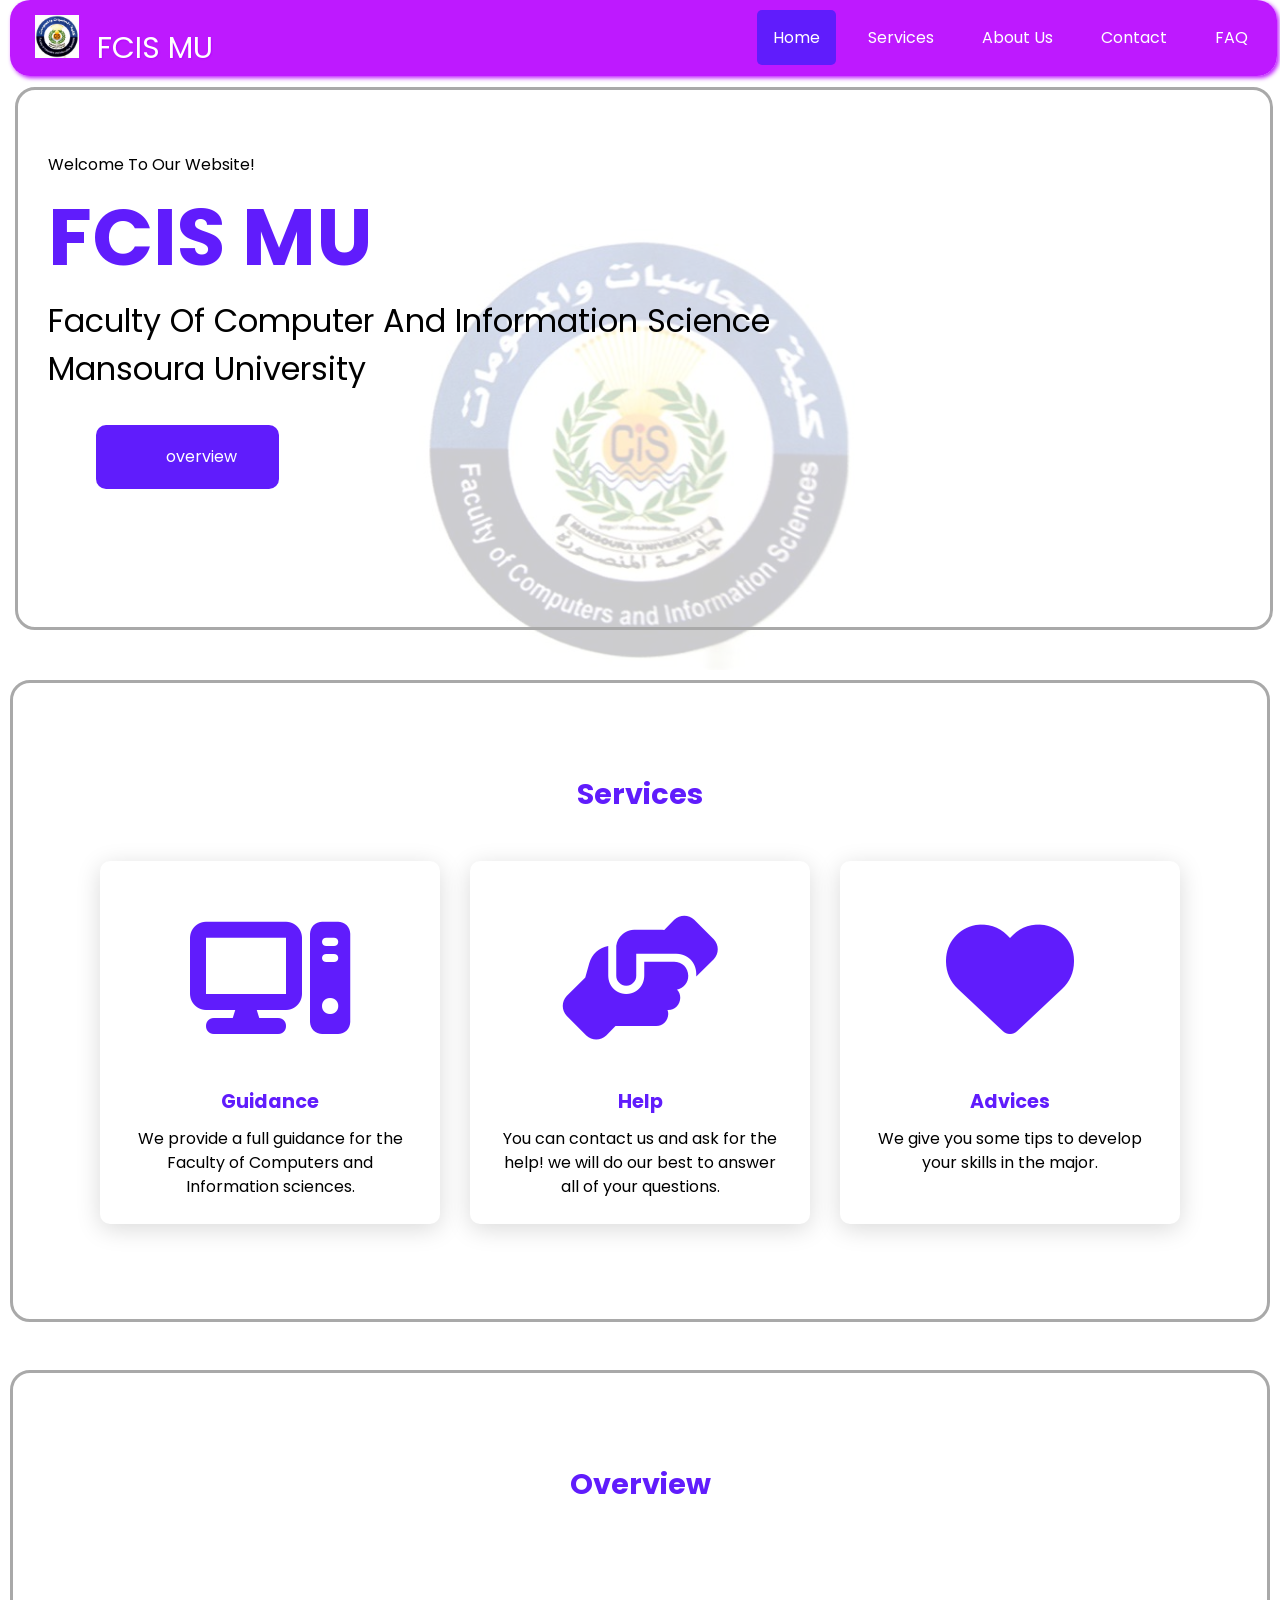
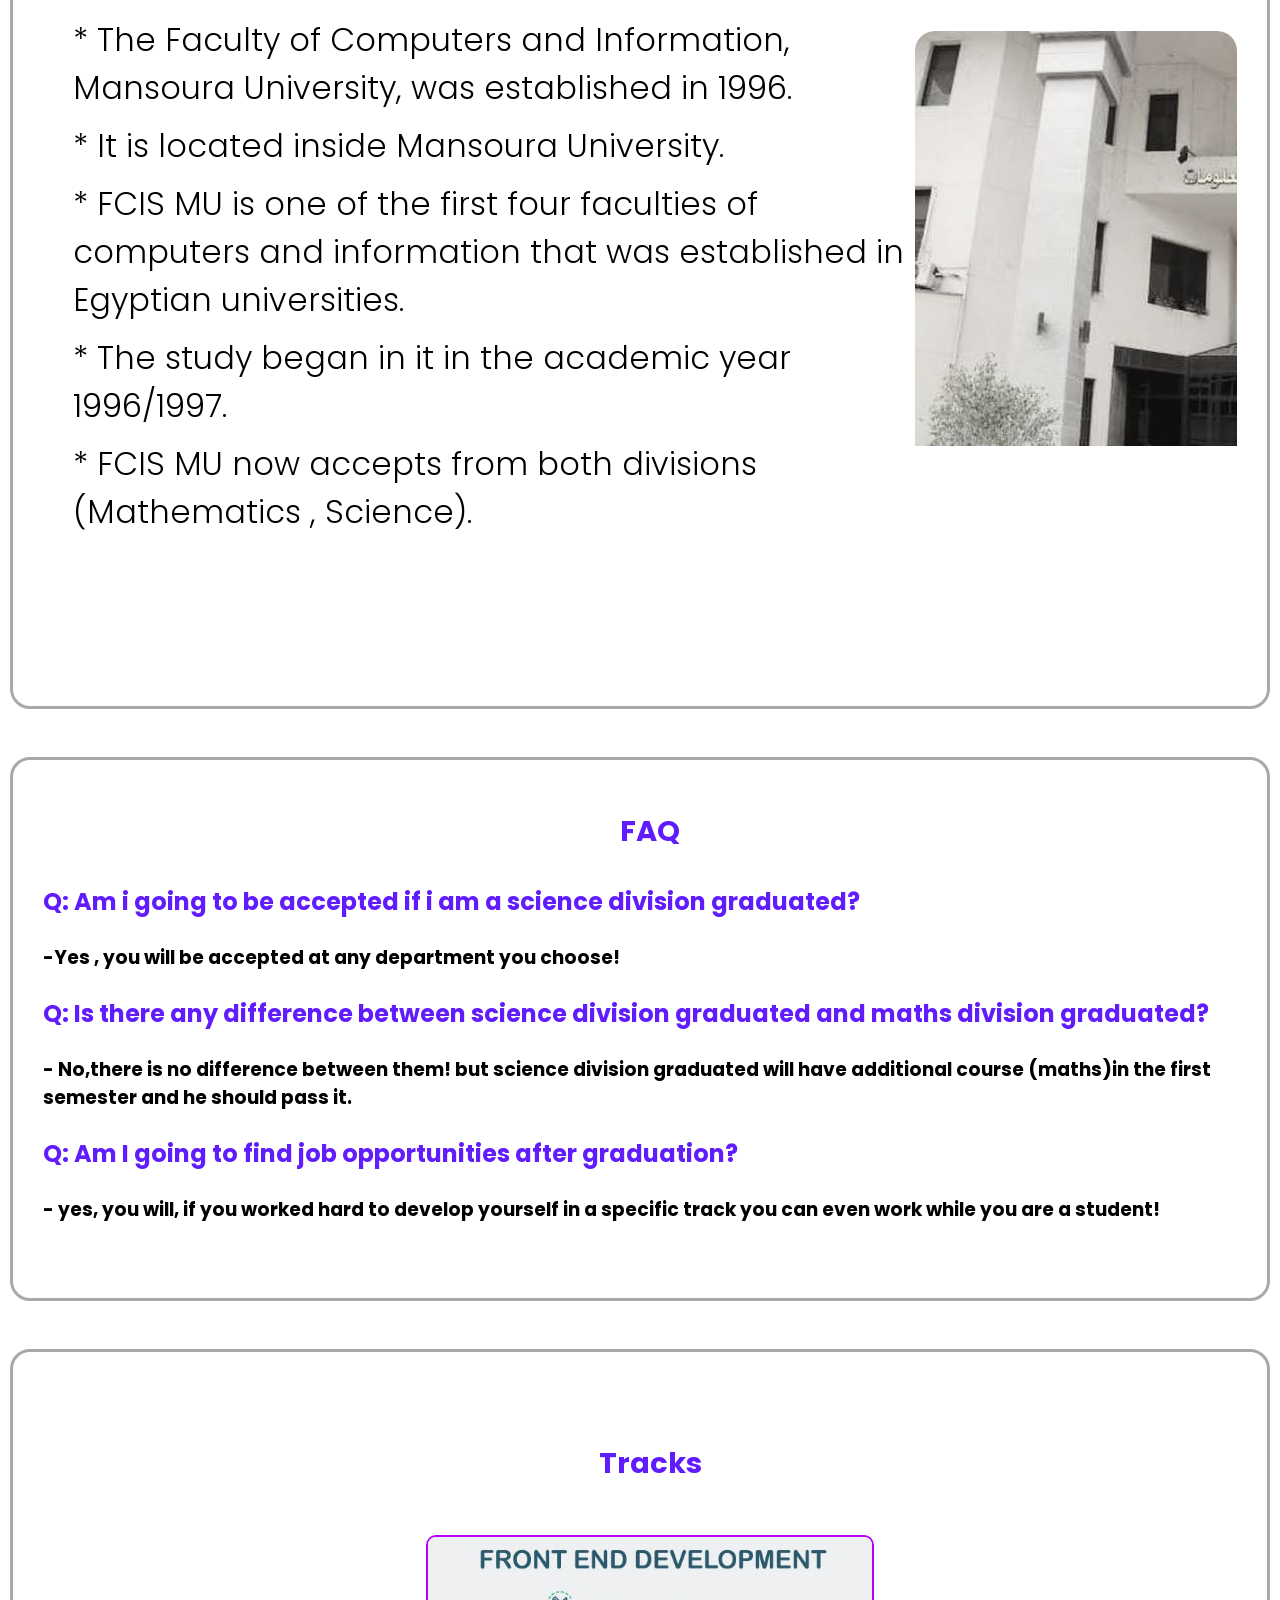
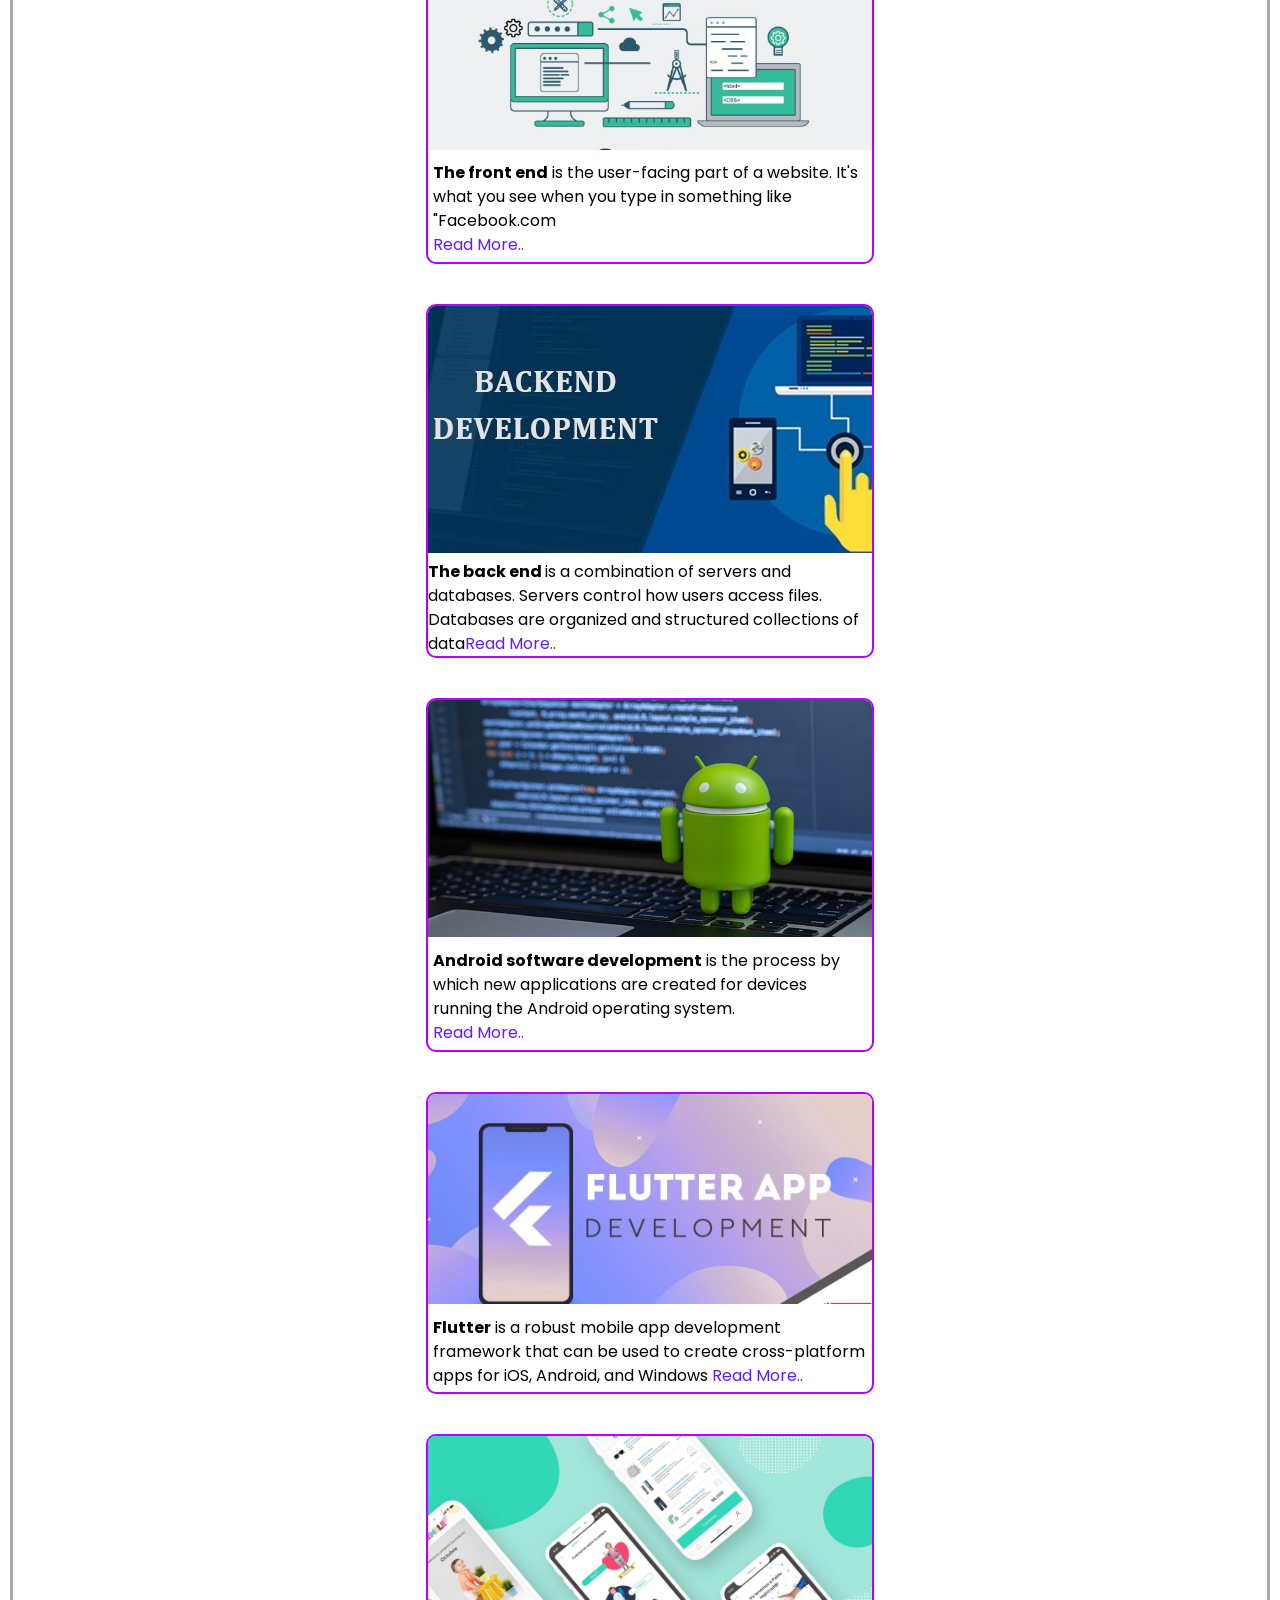
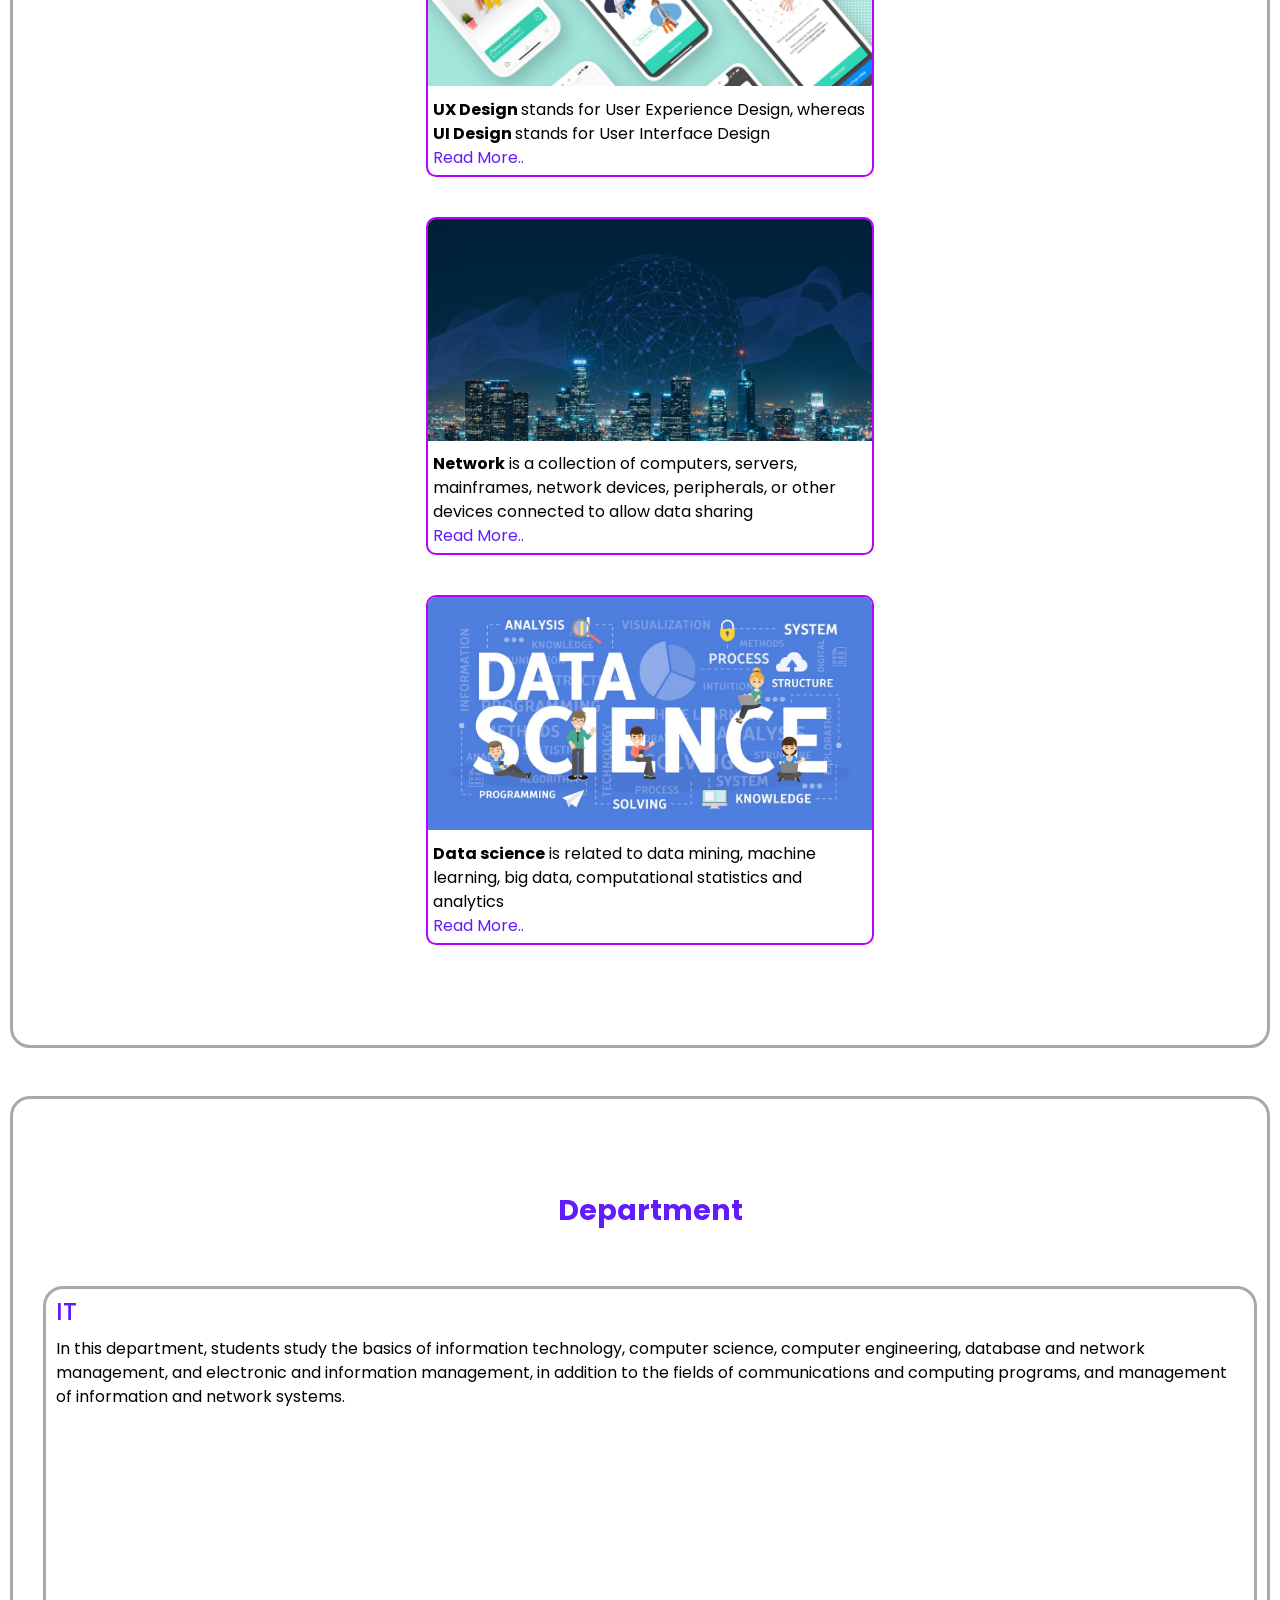
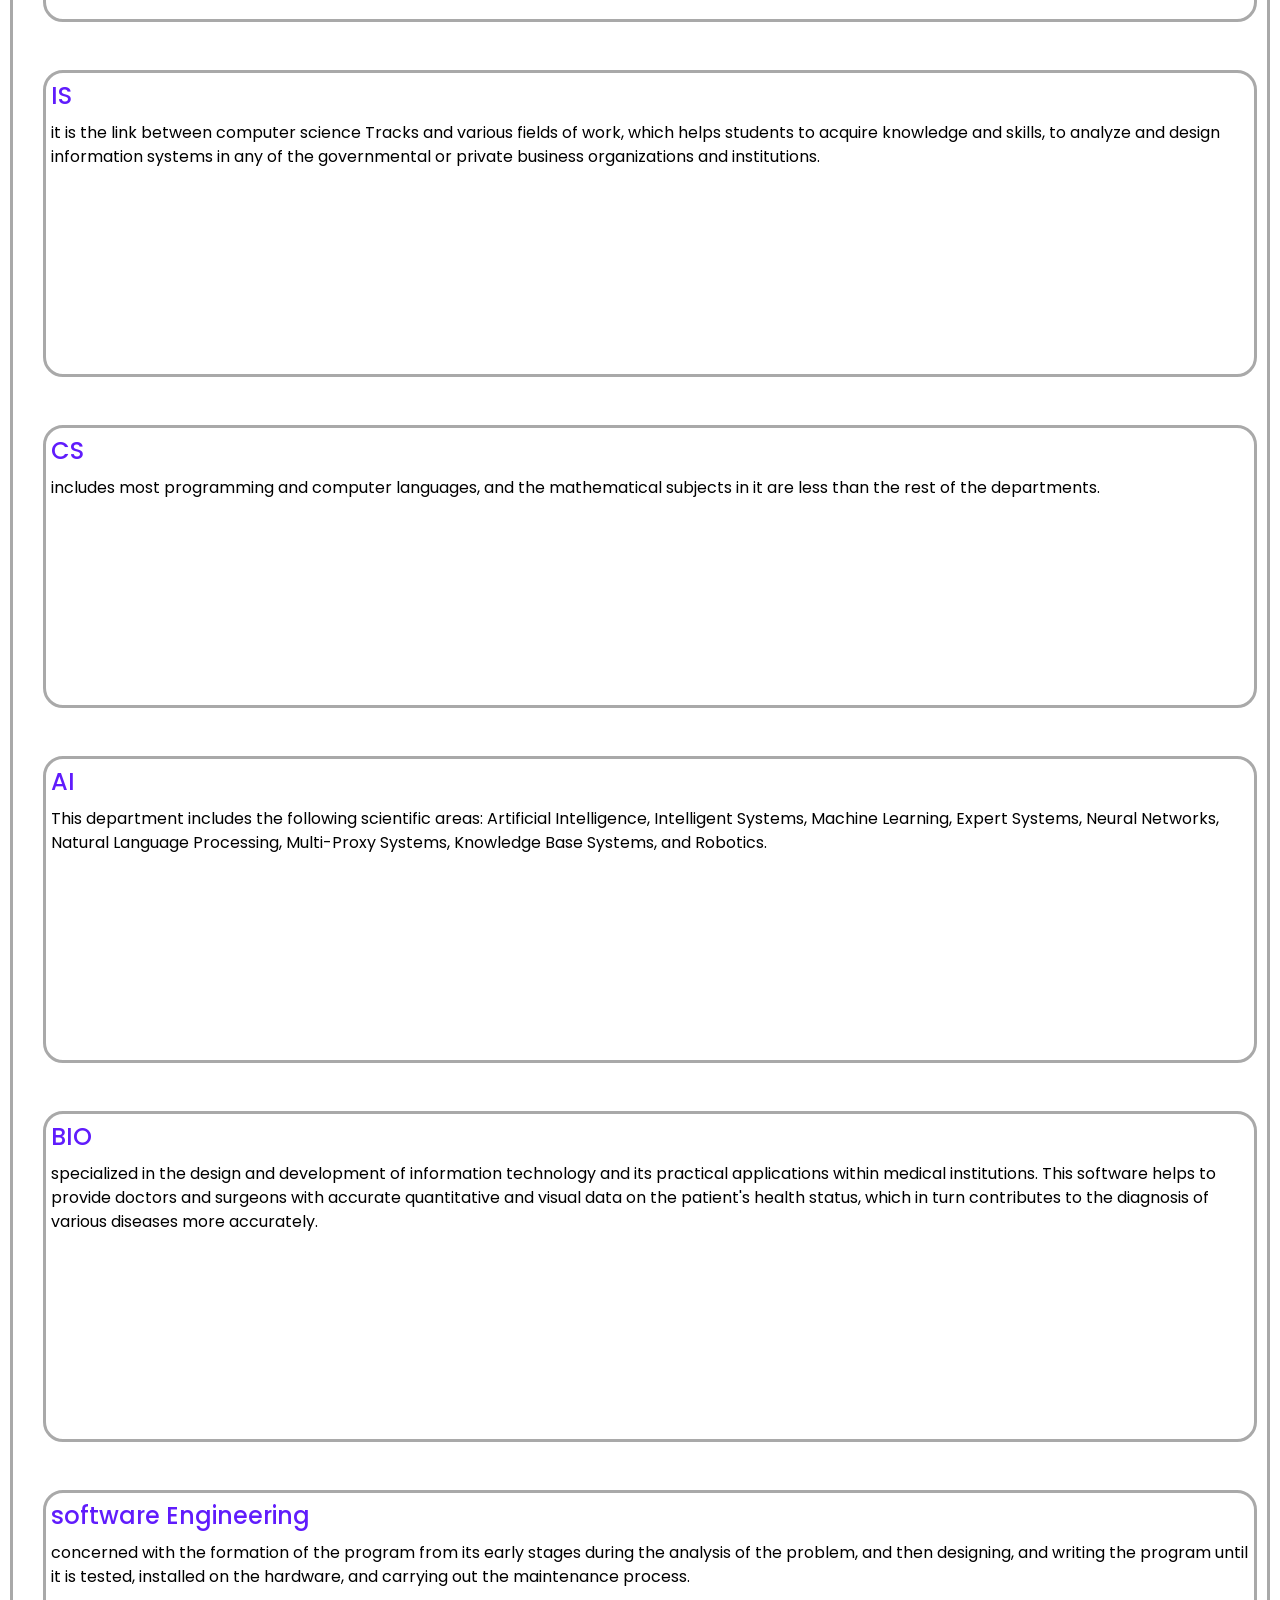
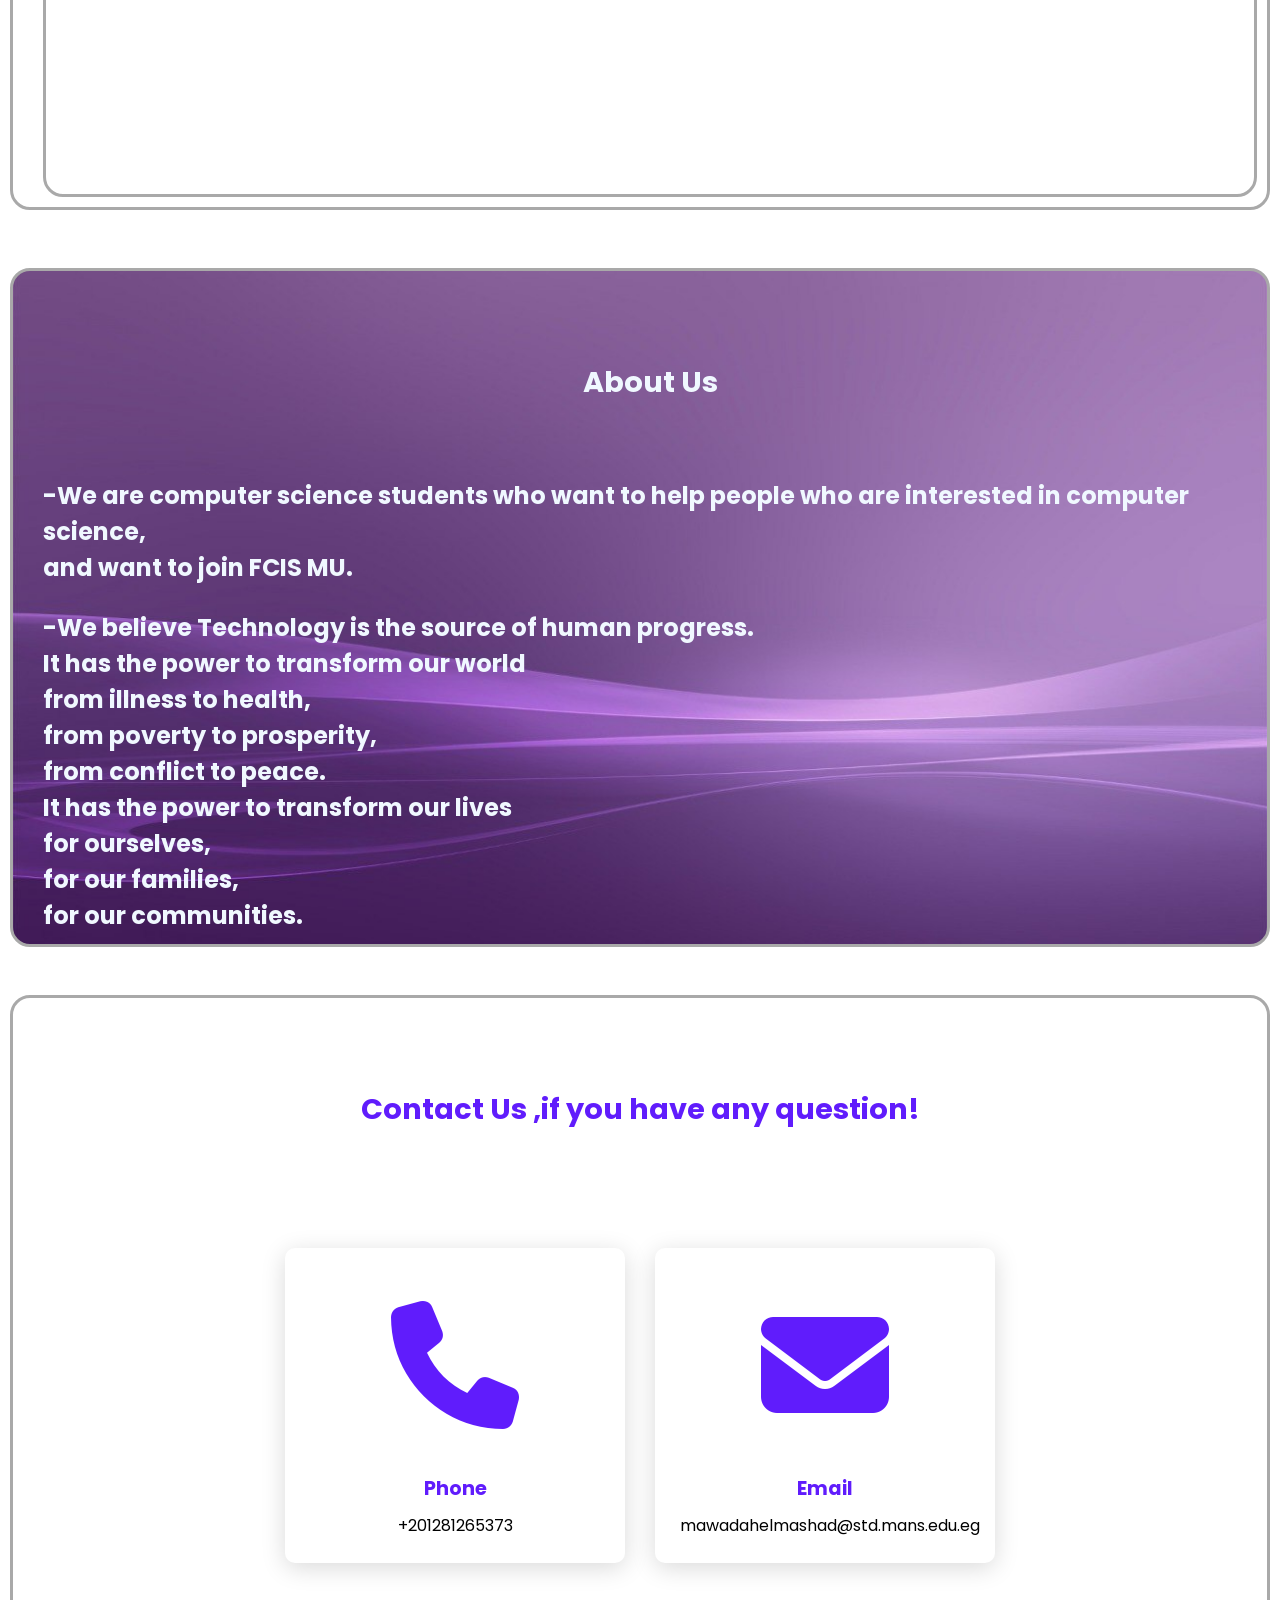
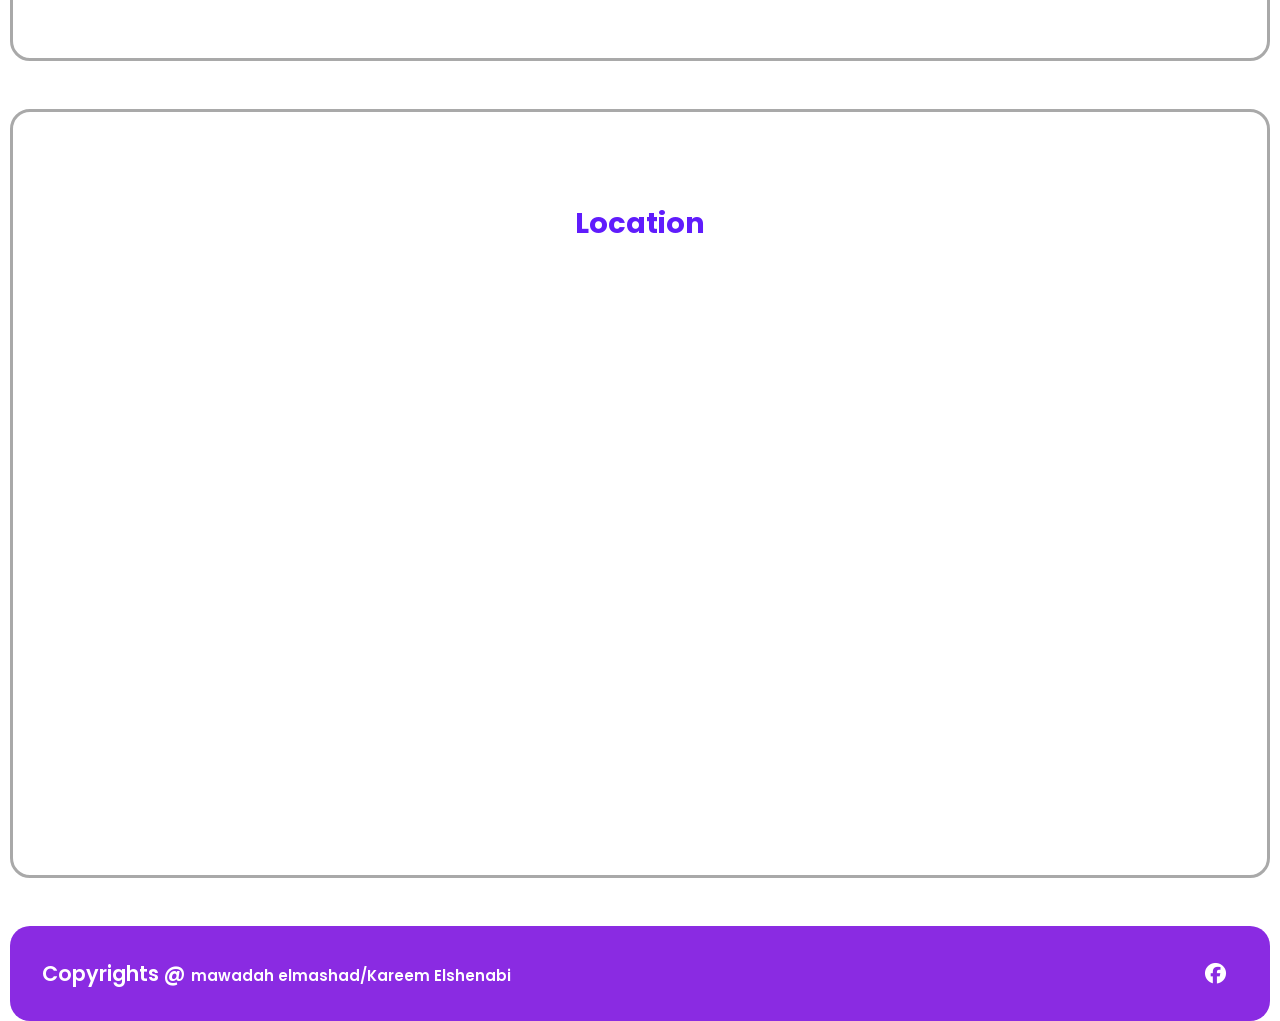
<file: index.html>
<!DOCTYPE html>
<html lang="ar">
<head>
   

   
    <link rel="stylesheet" href="https://cdnjs.cloudflare.com/ajax/libs/font-awesome/6.2.1/css/all.min.css">
    <link rel="stylesheet" href="css/main.css">
    <link rel="stylesheet" href="css/mobile.css" media="screen and (max-width: 768px)">
    <meta charset="UTF-8">
    <meta http-equiv="X-UA-Compatible" content="IE=edge">
    <meta name="discription" content="my page for learn"/>
    <meta name="viewport" content="width=device-width, initial-scale=1.0"/>
    <title>FCIS</title>
</head> 
<body>

    <navbar id="navbar">
        <div class="logo">
        
            <img src="css/faculty.jpg" alt="logo"> <a href="#" >FCIS MU</a>
        </div>
        <div class="menue-wrap">
            <input type="checkbox"class="toggle">
            <div class="hamburger"><div></div></div>
            <div class="menu">
                <div>
                    <div>
                        <ul>
                            <li><a href="#showcase" >Home</a></li>
                            <li><a href="#servic">Services</a></li>
                            <li><a href="#About us">About Us</a></li>
                            <li><a href="#content">Contact</a></li>
                            <li><a href="#faq">FAQ</a></li>

                        
                        </ul>
                    </div>
                </div>
            </div>

        </div>
    </navbar>
    <section class="showcase" id="showcase">
   
        <div class="container showcase-content">
            <p>Welcome To Our Website!</p>
            <h1>FCIS MU</h1>
            <p><h3>Faculty Of Computer And Information Science</h3>
            <h3>Mansoura University</h3></p>
            <a href="#overview" class="btn">overview</a>
        
        </div>
       
    </section>
    
    <section class="servic" id="servic">
      <h2 class="title">Services</h2>
      <div class="content">
          <div class="card">
             <div class="icon">
                <i class="fa-sharp fa-solid fa-computer"></i>
             </div>
          <div class="info">
            <h3>Guidance</h3>
            <p>We provide a full guidance for the Faculty of Computers and Information sciences.</p>
     
          </div>
        </div>
       
        <div class="card">
            <div class="icon">
              <i class="fa-sharp fa-solid fa-handshake-angle"></i>
            </div>
              <div class="info">
                <h3>Help</h3>
                     <p>You can contact us and ask for the help! we will do our best to answer all of your questions.</p>
    
              </div>
        </div>
       
          <div class="card">
              <div class="icon">
                <i class="fa-sharp fa-solid fa-heart"></i>
              </div>
            <div class="info">
               <h3>Advices</h3>
                  <p>We give you some tips to develop your skills in the major. </p>
    
            </div>
        </div>
     </div>
      </section>
    <br><br>

  <section class= "overview" id="overview">
    <h2 class="title">Overview</h2>
    <section class="overview-content">
<div class="words">
    <ul>
        <li>* The Faculty of Computers and Information, Mansoura University, was established in 1996.</li>
        <li>* It is located inside Mansoura University.</li>
        <li>* FCIS MU is one of the first four faculties of computers and information that was established in Egyptian universities.</li>
        <li>* The study began in it in the academic year 1996/1997.</li>
        <li>* FCIS MU  now accepts from both divisions (Mathematics , Science).</li>

    </ul>
</div>

    <div class="slider">  <ul >
        <li class="li1"><img src="photo/black.jpg" alt="li1"></li>
        <li class="li2"><img src="photo/2.jpg" alt="li2"></li>
     
        <li class="li3"><img src="photo/3.jpg" alt="li3"></li>
        
    </ul></div>

</section>
</section>
<br><br>

<section class="faq" id="faq">
  <h2 class ="title">FAQ<br></h2>
   
  <div class="q" id="q">
     <h1>Q: Am i going to be accepted if i am a science division graduated?</h2>
     <br><h3>-Yes , you will be accepted at any department you choose!</h1>
     <br><h1>Q: Is there any difference between science division graduated and maths division graduated?</h2>
     <br><h3>- No,there is no difference between them! but science division graduated will have additional course (maths)in the first semester and he should pass it. </h1>
     <br><h1>Q: Am I going to find job opportunities after graduation?</h2>
     <br><h3>- yes, you will, if you worked hard to develop yourself in a specific track you can even work while you are a student! </h1>
       <br>
    </div>

</section>
<br><br>
 
<section class="Tracks" id="Tracks">

  <h2 class ="title">Tracks</h2>
  <div class="content" >
  <div class="overview-card">
    <div class="overview-image">
      <img src="photo/front.jpg"/>
    </div>
    <div class="overview-info">
      <p class="overview-category"><b>The front end</b> is the user-facing part of a website. It's what you see when you type in something like "Facebook.com</p>
      <a href="https://www.codecademy.com/resources/blog/what-is-front-end/" class="more-details" target="_blank">Read More..</a>
       </div>
  </div>
  <div class="overview-card">
    <div class="back-image">
      <img src="photo/dev3.jpg"  />
    </div>
    <div class="back-info">
      <p class="overview-category"> <b> The back end </b>is a combination of servers and databases. Servers control how users access files. Databases are organized and structured collections of data<a href="https://www.codecademy.com/resources/blog/what-is-back-end/"target="_blank" class="more-details">Read More..</a></p>
     
    </div>
  </div>

  <div class="overview-card">
    <div class="overview-image">
      <img src="photo/android.jpg"/>
    </div>
    <div class="overview-info">
      <p class="overview-category"> <b>Android software development</b> is the process by which new applications are created for devices running the Android operating system.</p>
      <a href="https://en.wikipedia.org/wiki/Android_software_development"target="_blank" class="more-details">Read More..</a>
       </div>
  </div>
  <div class="overview-card">
    <div class="overview-image">
      <img src="photo/flutter2.jpg"/>
    </div>
    <div class="overview-info">
      <p class="overview-category"> <b>Flutter</b> is a robust mobile app development framework that can be used to create cross-platform apps for iOS, Android, and Windows <a href="https://webo.digital/blog/what-is-flutter-app-development-heres-everything-you-need-to-know/"target="_blank" class="more-details">Read More..</a></p>
       
    </div>
  </div>
  <div class="overview-card">
    <div class="overview-image">
      <img src="photo/ui.jpg"/>
    </div>
    <div class="overview-info">
      <p class="overview-category"><b>UX Design </b> stands for User Experience Design, whereas <b>UI Design </b>stands for User Interface Design</p>
      <a href="https://bootcamp.cvn.columbia.edu/blog/what-is-ux-design/"target="_blank" class="more-details">Read More..</a>
    </div>
  </div>
  <div class="overview-card">
    <div class="overview-image">
      <img src="photo/net.jpg"/>
    </div>
    <div class="overview-info">
      <p class="overview-category"><b>Network</b> is a collection of computers, servers, mainframes, network devices, peripherals, or other devices connected to allow data sharing</p>
      <a href="https://in.indeed.com/career-advice/finding-a-job/how-to-become-a-network-engineer"target="_blank" class="more-details">Read More..</a>
  </div>
  </div>
  <div class="overview-card">
    <div class="overview-image">
      <img src="photo/data.jpg"/>
    </div>
    <div class="overview-info">
      <p class="overview-category"><b>Data science</b> is related to data mining, machine learning, big data, computational statistics and analytics</p>
      <a href="https://en.wikipedia.org/wiki/Data_science"target="_blank" class="more-details">Read More..</a>
  </div>

  
</div>


</section>
<br><br>
  
  <section class="department1" id="department1">
    <h2 class="title">Department</h2><br>
    <div class="depit" id="depit">
        <h3 class="title1">IT</h3> 
        <p class="aboutit"> In this department,
          students study the basics of information technology,
           computer science, computer engineering,
            database and network management,
             and electronic and information management,
              in addition to the fields of communications and computing programs,
               and management of information and network systems.</p>
       <iframe  width="300px" height="200px"  class="vid" src="https://www.youtube.com/embed/SKqQDBONeYk" title="YouTube video player" frameborder="0" allow="accelerometer; autoplay; clipboard-write; encrypted-media; gyroscope; picture-in-picture"  ></iframe>
           
             </div><br><br>

    <section class="depis" id="depis">
        <h3 class="title2">IS</h3> 
        <p class="aboutis">
            it is the link between computer science Tracks and various fields of work,
             which helps students to acquire knowledge and skills,
             to analyze and design information systems in any of the governmental or private business organizations and institutions.
        </p>
        <iframe  width="300px" height="200px"class="vid"  src="https://www.youtube.com/embed/u0w3YVvjyGY" title="YouTube video player" frameborder="0" allow="accelerometer; autoplay; clipboard-write; encrypted-media; gyroscope; picture-in-picture" ></iframe>
    </section> <br><br>

     <section class="depcs" id="depcs">
        <h3 class="title3">CS</h3> 
        <p class="aboutis"> includes most programming and computer languages,
             and the mathematical subjects in it are less than the rest of the departments. </p>
        <iframe  width="300px" height="200px" class="vid"  src="https://www.youtube.com/embed/bq8H420CScw" title="YouTube video player" frameborder="0" allow="accelerometer; autoplay; clipboard-write; encrypted-media; gyroscope; picture-in-picture" ></iframe>
    </section>
    
    <br><br>
    <section class="depai" id="depai">
        <h3 class="title4">AI</h3> 
        <p class="aboutai"> This department includes the following scientific areas: Artificial Intelligence, Intelligent Systems, Machine Learning, Expert Systems, Neural Networks, Natural Language Processing, Multi-Proxy Systems, Knowledge Base Systems, and Robotics. </p>
        <iframe width="300px" height="200px" class="vid" src="https://www.youtube.com/embed/0I9qt2YQlvM" title="YouTube video player" frameborder="0" allow="accelerometer; autoplay; clipboard-write; encrypted-media; gyroscope; picture-in-picture" allowfullscreen></iframe>
    </section>  

<br><br>

    <section class="depbio" id="depbio">
        <h3 class="title5">BIO</h3> 
        <p class="aboutbio"> specialized in the design and development of information technology and its practical applications within medical institutions. This software helps to provide doctors and surgeons with accurate quantitative and visual data on the patient's health status, which in turn contributes to the diagnosis of various diseases more accurately.</p>
        <iframe width="300px" height="200px" class="vid" src="https://www.youtube.com/embed/vpVLIGANA3c" title="YouTube video player" frameborder="0" allow="accelerometer; autoplay; clipboard-write; encrypted-media; gyroscope; picture-in-picture" allowfullscreen></iframe>
    </section>  

<br><br>

    <section class="depsoftwer" id="depsoftwer">
        <h3 class="title6">software Engineering</h3> 
        <p class="aboutsoftwer"> concerned with the formation of the program from its early stages during the analysis of the problem, and then designing, and writing the program until it is tested, installed on the hardware, and carrying out the maintenance process. </p>
        <iframe width="300px" class="vid" height="200px" src="https://www.youtube.com/embed/oFI8kOknJjo" title="YouTube video player" frameborder="0" allow="accelerometer; autoplay; clipboard-write; encrypted-media; gyroscope; picture-in-picture" allowfullscreen></iframe>
    </section>  

  </section>
    <br><br>
  
    <section class="About us" id="About us">

        <h2 class ="title">About Us<br><br></h2>
         
        <div class="a" id="a">
          
           <h2>-We are  computer science students who want to help people who are interested in computer science,<br> and want to join FCIS MU.</h2>
          <br><h2>-We believe
            Technology is the source of human progress.<br>
            
            It has the power to transform our world<br>
            from illness to health,<br>
            from poverty to prosperity,<br>
            from conflict to peace.<br>
            It has the power to transform our lives<br>
            for ourselves,<br>
            for our families,<br>
            for our communities.
      
            </h2>
          </div>
       
      </section>
      <br><br>
     
      <section class=" contactcards" id="content">
        <h3 class="title">Contact Us ,if you have any question!</h3><br><br><br>
        <div class="content">
          <div class="card">
             <div class="icon">
              <i class="fa-sharp fa-solid fa-phone"></i>
             </div>
          <div class="info">
            <h3>Phone</h3>
            <p>+201281265373</p>
      
          </div>
        </div>
       
        <div class="card">
            <div class="icon">
              <i class="fa-sharp fa-solid fa-envelope"></i>
            </div>
              <div class="info">
                <h3>Email</h3>
                     <p>mawadahelmashad@std.mans.edu.eg</p>
      
              </div>
        </div>
        
      </section>
      <br><br>
      <section class="location">
        <h3 class="title">Location</h3>
     
        <iframe class="loc"  src="https://www.google.com/maps/embed?pb=!1m18!1m12!1m3!1d3418.4236283479518!2d31.354118185016493!3d31.04230428153028!2m3!1f0!2f0!3f0!3m2!1i1024!2i768!4f13.1!3m3!1m2!1s0x14f79e7f1814c72f%3A0x5544724c6a1ad25a!2z2YPZhNmK2Kkg2K3Yp9iz2KjYp9iqINmIINin2YTZhdi52YTZiNmF2KfYqiDYrNin2YXYudipINin2YTZhdmG2LXZiNix2Kk!5e0!3m2!1sar!2seg!4v1670418543162!5m2!1sar!2seg" width="800" height="500" style="border:0;" allowfullscreen="" loading="lazy" referrerpolicy="no-referrer-when-downgrade"></iframe>
       
      </section> 
      <br><br>
          <footer class="footer">
        <p class="footer-title">Copyrights @ <span>mawadah elmashad/Kareem Elshenabi</span></p>
        <div class="social-icons">
          <a href="https://www.facebook.com/fcismans/" target="_blank"><i class="fa-brands fa-facebook"></i></a>
          
        </div>
      </footer>
      
      





  


</body>
</html>
</file>
<file: css/main.css>
@import url('https://fonts.googleapis.com/css2?family=Poppins:ital,wght@0,100;0,200;0,300;0,400;0,500;0,600;0,700;0,800;0,900;1,100;1,200;1,300;1,400;1,500;1,600;1,700;1,800;1,900&display=swap');

:root{
   --primary-color:rgb(183, 0, 255,0.9);
   --secondary-color:#601cfc;
    --overlay-color:rgba(22,33,62,0.9);    
    --max-width:960px
}

/*reset*/
*{
    font-family: 'Poppins', sans-serif;
    margin: 0;
    padding: 0;
    box-sizing :border-box;
    scroll-behavior: smooth;
}
    
/*main style*/
body{
    font:normal 1rem/1.5 'Arial',sans-serif;
    
padding-left: 10px;
padding-right: 10px;
}


a{
text-decoration: none;
 color: #fff;
}

/*uses classes*/
.container{
    max-width: 100%;
    margin-top:  7px;
    margin-left: 5px;
    margin-bottom: 30px;
    
}


/* button review*/
.btn {
    background:var(--secondary-color);
    padding-top: 20px;
    padding-bottom: 20px;
    padding-left: 70px;
    padding-right: 55px;
    margin-top: 2rem;
    margin-left: 3rem;
    border-radius: 10px;
    width: 15%;

    height: 30%;
    align-items: center;
    transition: background 0.4s ease-in-out;
    
}
.btn:hover{
    background: var(--primary-color);
}



/*navbar*/
#navbar {
    position: fixed;
    width: 99%;
    z-index: 999;
    background: var(--primary-color);
    display: flex;
    
    justify-content: space-between;
    align-items: center;
    
  padding: 5px;
    box-shadow: 2px 2px 4px var(--primary-color);
    border-radius: 20px;


}

#navbar .logo img{
    width: 7%;
    height: 7%;
margin-left: 20px;
margin-right: 10px;
margin-top: 10px;




}

#navbar .logo{
    text-shadow: 1px 1px 2px var(--primary-color);
    font-size: 30px;
    font-weight: 700%;

 
    

}

#navbar .menue-wrap .toggle{
    display: none;
    
}

#navbar .menue-wrap .menu div  div  ul{
display: flex;
list-style: none;

}

#navbar .menue-wrap .menu  div  div  ul  li  a{
padding: 1rem;
margin: 0.5rem;
border-radius: 5px;
transition: background 0.4s ease-in-out;
    

}
#navbar .menue-wrap .menu  div  div  ul  li:first-child a{
    background:var(--secondary-color);
 
}

#navbar .menue-wrap .menu  div  div  ul  li  a:hover{
    background:var(--secondary-color);

}


/*section: showcase*/

.showcase{
    padding-left: 0px;
    padding-bottom: 20px;
    padding-right: 2px;
}
#showcase .showcase-content{
    border-radius: 20px;
   border-style: solid;
   padding-left: 30px;
   
   border-color: darkgray;
    display: flex;
    flex-direction: column;
    justify-content: first baseline ;
    align-items: flex-start;
    
    padding-top: 5%;
    padding-bottom: 11%;
    width: 150%;
    height: 100%;

}

#showcase .showcase-content:before{/*background*/
    content: "";
    background: url(faculty.jpg) no-repeat center center/cover;
    position: absolute;
    top: 0;
    left: 0;
    width: 100%;
    height: 100%;
    z-index: -1;
    background-size: 35%;
    opacity: 20%;
}

#showcase .showcase-content h1{
    font-size: 5rem;
    color:var(--secondary-color);
}
#showcase .showcase-content h3{
    font-size: 2rem;
    font-weight: 400;
    
    
}

/* section 3*/
/* slider*/
.overview{
    
  
    border-radius: 20px;
    border-style: solid;
    border-color: darkgray;
    padding-left: 10px;
   padding-right: 10px;
  
  
}


.title{/*edit for all title*/
    font-size: 2.5rem;
    font-weight: 700;
    text-align: center;
    padding-bottom: 30px;
    color:#601cfc;
    padding-top: 10px;
}
.overview-content{
    display: flex;
    flex-direction: row;
   

      
    
}

.words ul li{
    list-style-type: none;
    padding-bottom: 10px;
    padding-left: 30px;
    font-size: 2rem;
    font-weight: 300;
}

.li1{/*photo1*/
    width: 700px;
    height: 500px;
}
.li2{/*photo2*/
    width: 700px;
    height: 500px;
}
.li3{/*photo3*/
    width: 700px;
    height: 500px;
}
.slider{
    border-radius: 20px;
    width: 700px;
    margin: auto;
    overflow: hidden;
    position: relative;
}
.slider ul {
    padding: 0;
    width: 2100px;
    list-style: none;
    position: relative;
    animation:sliding 10s ease-in-out infinite;
}
.slider ul li{/*photos move*/
   
    float: left;
}
@keyframes sliding{
    0%,30%{left: 0;}
    35%,65%{left: -700px;}
    70%,100%{left: -1400px;}
}
.slider ul:hover{/* when click pause*/
    animation-play-state: paused;
}



.q h1{

    color:#601cfc;
 }
 /*section 3*/
 .faq{

     border-radius: 20px;
     border-style:solid;
     border-color:darkgray;
padding-top: 40px;
     padding-bottom: 50px;
     padding-right: 10px;
     padding-left: 30px;
 }


/*section 4 tracks*/
.Tracks{
    border-radius: 20px;
    border-style:solid;
    border-color: darkgray;
    padding-left: 30px;
    padding-right: 10px;
}
.more-details{/*read more*/
    color: #601cfc;
}

.content{

    display: flex;
    justify-content: center;
    flex-direction: row;
    flex-wrap: wrap;
}
.card{

    background-color: white;
    width: 21.25em;
    
    box-shadow: 0 5px 25px rgba(1 1 1 /15%);
    border-radius: 10px;
    padding: 25px;
    margin: 15px;
    transition: 0.7s ease;
}
.card:hover{
 transform: scale(1.1);
}
.card .icon{
    color: #601cfc;
    font-size: 8em;
    
    text-align: center;
    }
    
.info{
    text-align: center;
}

.info h3{
color: #601cfc;
font-size: 1.2em;
font-weight: 700;
margin:10px;
}


#Tracks .overview{
margin-top: 5em;
background-color:white;
}

.overview.content{

    margin-top: 30px;
   
}

.overview-card{
 background-color: white;
 border: 2px solid  rgb(183, 0, 255);
 min-height: 14em;
 width: 28em;
 overflow: hidden;
 border-radius: 10px;
 margin: 20px;
 transition: 0.7s ease;
 margin-right: 7em;
 margin-left: 7em;

}


.overview-card:hover{
 transform: scale(1,1);
}
.overview-card:hover .overview-image{
    opacity: 0.9;
}
.overview-image img{
    width: 100%;
  

}
.overview-info{
    padding: 0.3em;
}

.overview-category{
    font-size: 1em;
    color: black;
}
.q h1{

   color:#601cfc;
}


/*section 5*/
.department1{
    border-radius: 20px;
    border-style: solid;
    border-color:darkgray;
    padding-bottom: 10px;
    display: flex;
    flex-direction: column;
    padding-left: 30px;
    padding-right: 10px;
    
    
}


#department1 .depit{/*it*/
    border-radius: 20px;
    border-style: solid;
    border-color:darkgray;
    display: flex;
    flex-direction: column;
    padding-top: 5px;
    padding-bottom: 10px;
    padding-right: 10px;
    padding-left: 10px;

} 
.title1{
    color: #601cfc;
    font-size: 1.5rem;
    font-weight: 500;
    padding-bottom: 7px;
}
#department1 .depis{/*is*/
    border-radius: 20px;
    border-style: solid;
    border-color:darkgray;
    display: flex;
    flex-direction: column;
    padding-top: 5px;
    padding-bottom: 5px;
    padding-right: 5px;
    padding-left: 5px;
}
.title2{
    color: #601cfc;
    font-size: 1.5rem;
    font-weight: 500;
    padding-bottom: 7px;
}
#department1 .depcs{/*cs*/
    border-radius: 20px;
    border-style: solid;
    border-color:darkgray;
    display: flex;
    flex-direction: column;
    padding-top: 5px;
    padding-bottom: 5px;
    padding-right: 5px;
    padding-left: 5px;
}
.title3{
    color: #601cfc;
    font-size: 1.5rem;
    font-weight: 500;
    padding-bottom: 7px;
}

#department1 .depai{/*ai*/
    border-radius: 20px;
    border-style: solid;
    border-color:darkgray;
    display: flex;
    flex-direction: column;
    padding-top: 5px;
    padding-bottom: 5px;
    padding-right: 5px;
    padding-left: 5px;
}
.title4{
    color: #601cfc;
    font-size: 1.5rem;
    font-weight: 500;
    padding-bottom: 7px;
}
#department1 .depbio{/*bio*/
    border-radius: 20px;
    border-style: solid;
    border-color: darkgray;
    display: flex;
    flex-direction: column;
    padding-top: 5px;
    padding-bottom: 5px;
    padding-right: 5px;
    padding-left: 5px;
}
.title5{
    color: #601cfc;
    font-size: 1.5rem;
    font-weight: 500;
    padding-bottom: 7px;
}
#department1 .depsoftwer{/*software*/
    border-radius: 20px;
    border-style: solid;
    border-color: darkgray;
    display: flex;
    flex-direction: column;
    padding-top: 5px;
    padding-bottom: 5px;
    padding-right: 5px;
    padding-left: 5px;
}
.title6{
    color: #601cfc;
    font-size: 1.5rem;
    font-weight: 500;
    padding-bottom: 7px;
}

.vid{/*vidieos*/
    border-radius: 25px;
    padding-top: 6px;
    padding-bottom: 6px;
}

/*section 6*/
.About {
    border-radius: 20px;
    border-style: solid;
    border-color: darkgray;
    padding-bottom: 10px;
    
    
    padding-left: 30px;
    padding-right: 10px;
   
    margin-top: 10px;
    background-image:url(photo_2022-12-03_17-45-13.jpg);
    background-repeat: no-repeat;
    background-size: cover;
}
    

.About .title{

    color: aliceblue;
}
.a h2{
    color:aliceblue;
}


/*section 7*/
.servic{
    border-radius: 20px;
    border-style: solid;
    border-color: darkgray;
    
}

/*section 8*/
.contactcards{
    border-radius: 20px;
    border-style: solid;
    border-color: darkgray;

}


/*footer*/
.footer{
    background-color: blueviolet;
    border-radius: 20px;
    color: white;
    padding: 2em;
    display: flex;
    justify-content: space-between;
}

.footer-title{

    font-size: 1.3em;
    font-weight: 600;

}

.footer .social-icons a{
    font-size: 1.3em;
    color: white;
    padding: 0 12px 0 0;
}
.footer-title span{
    font-size: 15px;
}
@media(max-width:1023px){
    header{
        padding: 12px 20px;
    }
    .navigation a{
        padding-left: 10px;
    }
}
.title{
    font-size: 1.8em;
}
section{
    padding: 80px 20px;
}
.main-content h2{
    font-size: 1em;
}

.main-content h3{
    font-size: 1.6em;
}

/*location*/
.location{
  
    border-radius: 20px;
    border-color:darkgray;
    border-style: solid;
    display: flex;
    flex-direction: column;
   
}

.loc{
    margin-right: 5em;
    margin-left: 18em; 
    border-radius: 20px;
    align-items: center;
    margin-top: 10px;
    margin-bottom: 10px;
    
}
.overview .words  .a{
    color: black;
}
</file>
<file: css/mobile.css>
:root{
    --primary-color:rgb(183, 0, 255,0.9);
    --secondary-color:#601cfc;
    --overlay-color:rgba(22,33,62,0.9);
    --menu-speed:0.75s;
    
}

/*baaaaar*/
#navbar .menue-wrap {
    position:fixed;
    right: 0;
    top: 0;
    z-index: 1;
    
}

#navbar .menue-wrap .toggle{
    display: block;
    position: absolute;
    top: 0;
    right: 0;
    width: 60px;
    height: 60px;
    cursor: pointer;
    opacity: 0;
    z-index: 2;
}

#navbar .menue-wrap .hamburger{
    position: absolute;
    top: 0;
    right: 0;
    width: 60px;
    height: 60px;
    
    display: flex;
    justify-content: center;
    align-items: center;
    padding: 0.75rem;
    transition: all 0.4s ease;
}

#navbar .menue-wrap .hamburger div{
    position: relative;
    width: 100%;
    height: 3px;
    background: #fff;
    transition: all 0.4s ease;
}

#navbar .menue-wrap .hamburger div:before,
#navbar .menue-wrap .hamburger div:after{
    content: "";
    position: absolute;
    width: 100%;
    height: 3px;
    background: #fff;
    top: -10px;
}

#navbar .menue-wrap .hamburger div:after{
top: 10px;

}

#navbar .menue-wrap .toggle:checked + .hamburger{
background: var(--secondary-color);
width: 100px;
height: 100px;
padding: 0 1rem 1rem 2.5rem;
border-bottom-left-radius: 100%;
box-shadow: 1px 5px var(--primary-color);
z-index: 1;
}

#navbar .menue-wrap .toggle:checked + .hamburger div{
    transform: rotate(135deg);

}

#navbar .menue-wrap .toggle:checked + .hamburger div:before,
#navbar .menue-wrap .toggle:checked + .hamburger div:after{
    top: 0;
    transform: rotate(90deg);

}

#navbar .menue-wrap .toggle:checked:hover + .hamburger div{
    transform: rotate(225deg);
}


/*menu itself*/

#navbar .menue-wrap .menu {
position: fixed;
top: 0;
right: 0;
width: 100%;
height: 100%;
overflow: hidden;

display: flex;
align-items: center;
justify-content: center;
visibility:hidden
}

#navbar .menue-wrap .menu div{
    background: var(--overlay-color);
    opacity: 0.9;
    width: 200vw;
    height: 200vw;
    border-radius: 50%;
    display: flex;
    align-items: center;
    justify-content: center;
    flex: none;
    transform: scale(0);
    transition: all 0.4s ease;
}

#navbar .menue-wrap .menu div div{
text-align: center;
opacity: 0;
transition: all 0.4s ease;

}

#navbar .menue-wrap .menu div  div  ul{
display: block;
}

#navbar .menue-wrap .menu  div  div  ul  li {
    padding: 1rem;
}

#navbar .menue-wrap .menu  div  div  ul  li a{
    font-size: 1.5rem;
    transition: all 0.4s ease-in-out;
}

#navbar .menue-wrap .menu  div  div  ul  li  a:hover{
    background: none;
    color: var(--secondary-color);
}

#navbar .menue-wrap .menu  div  div  ul  li :first-child a{
    background: none;
 
}

/*show menu*/

#navbar .menue-wrap .toggle:checked ~ .menu{
visibility: visible;
}

#navbar .menue-wrap .toggle:checked ~ .menu div{
transform: scale(1);
transition: all var(--menu-speed) ease;
}

#navbar .menue-wrap .toggle:checked ~ .menu div div {
    opacity: 1;
    transition: all 0.4s 0.2s e;
}

/*section 1*/
#showcase{
    position:relative;
    height:100%;
    width: 100%;

    
}
#showcase .showcase-content:before{/*background*/
    content: "";
    background: url(faculty.jpg) no-repeat center center/cover;
    position: absolute;
    top: 0;
    left: 0;
    width: 100%;
    height: 100%;
    z-index: -1;
    background-size: 80%;
    opacity: 20%;
}

.btn{/*button*/
    background-color:var(--secondary-color);
    padding-top: 20px;
    padding-bottom: 20px;
    padding-left: 15px;
    padding-right: 25px;
    margin-top: 2rem;
    margin-left: 3rem;
    border-radius: 10px;
    width: 33%;
    height: 10%;
    align-items: center;
    transition: background 0.4s ease-in-out;
    
    
}
a{
text-decoration: none;
 color: #fff;
}
a:hover{
    background: var(--primary-color);
}

/*uses classes*/
.container{
    max-width: 100%;
    margin-top:  20px;
    margin-left: 2px;
    margin-bottom: -10px;

}


/*section 2*/

.overview .title{
   
    font-size: 2rem;
    font-weight: 300;
    
    

    
 }
.overview-content{
    display: flex;
    flex-direction: column;

}

.slider{
    align-items: center;
   
    
    
}
.li2{
    width: 500px;
    height: 500px;
} 
.li1{
    width: 500px;
    height: 500px;
  } 
 .li3{
    width: 500px;
    height: 200px;
  } 
  .slider{
    width: 300px;
    margin: auto;
    overflow: hidden;
    position: relative;
}
.slider ul {
    padding: 0;
    width: 1500px;
    list-style: none;
    position: relative;
    animation:sliding 10s ease-in-out infinite;
}
@keyframes sliding{
    0%,30%{left: 0;}
    35%,65%{left: -500px;}
    70%,100%{left: -1000px;}
}
.wards ul li{
    font-size: .5rem;
}

.locate{
    display: flex;
    flex-direction: column;
    
}
.loc{
    width: 300px;
    height: 200px;
   align-self:baseline;
   margin-left: 1%;
   margin-top: 10px;

    
}
.vid{
    width: 265px;
}
.overview-card{
    background-color: white;
    border: 2px solid  rgb(183, 0, 255);
    min-height: 14em;
    width: 28em;
    overflow: hidden;
    border-radius: 10px;
    margin: 20px;
    transition: 0.7s ease;
    margin-right: 2em;
    margin-left: 2em;
   
   }



   .info h3{
    color: #601cfc;
    font-size: 1.2em;
    font-weight: 700;
    margin:10px;
    }
    .info p{
        font-size: .8em;
    }
</file>
